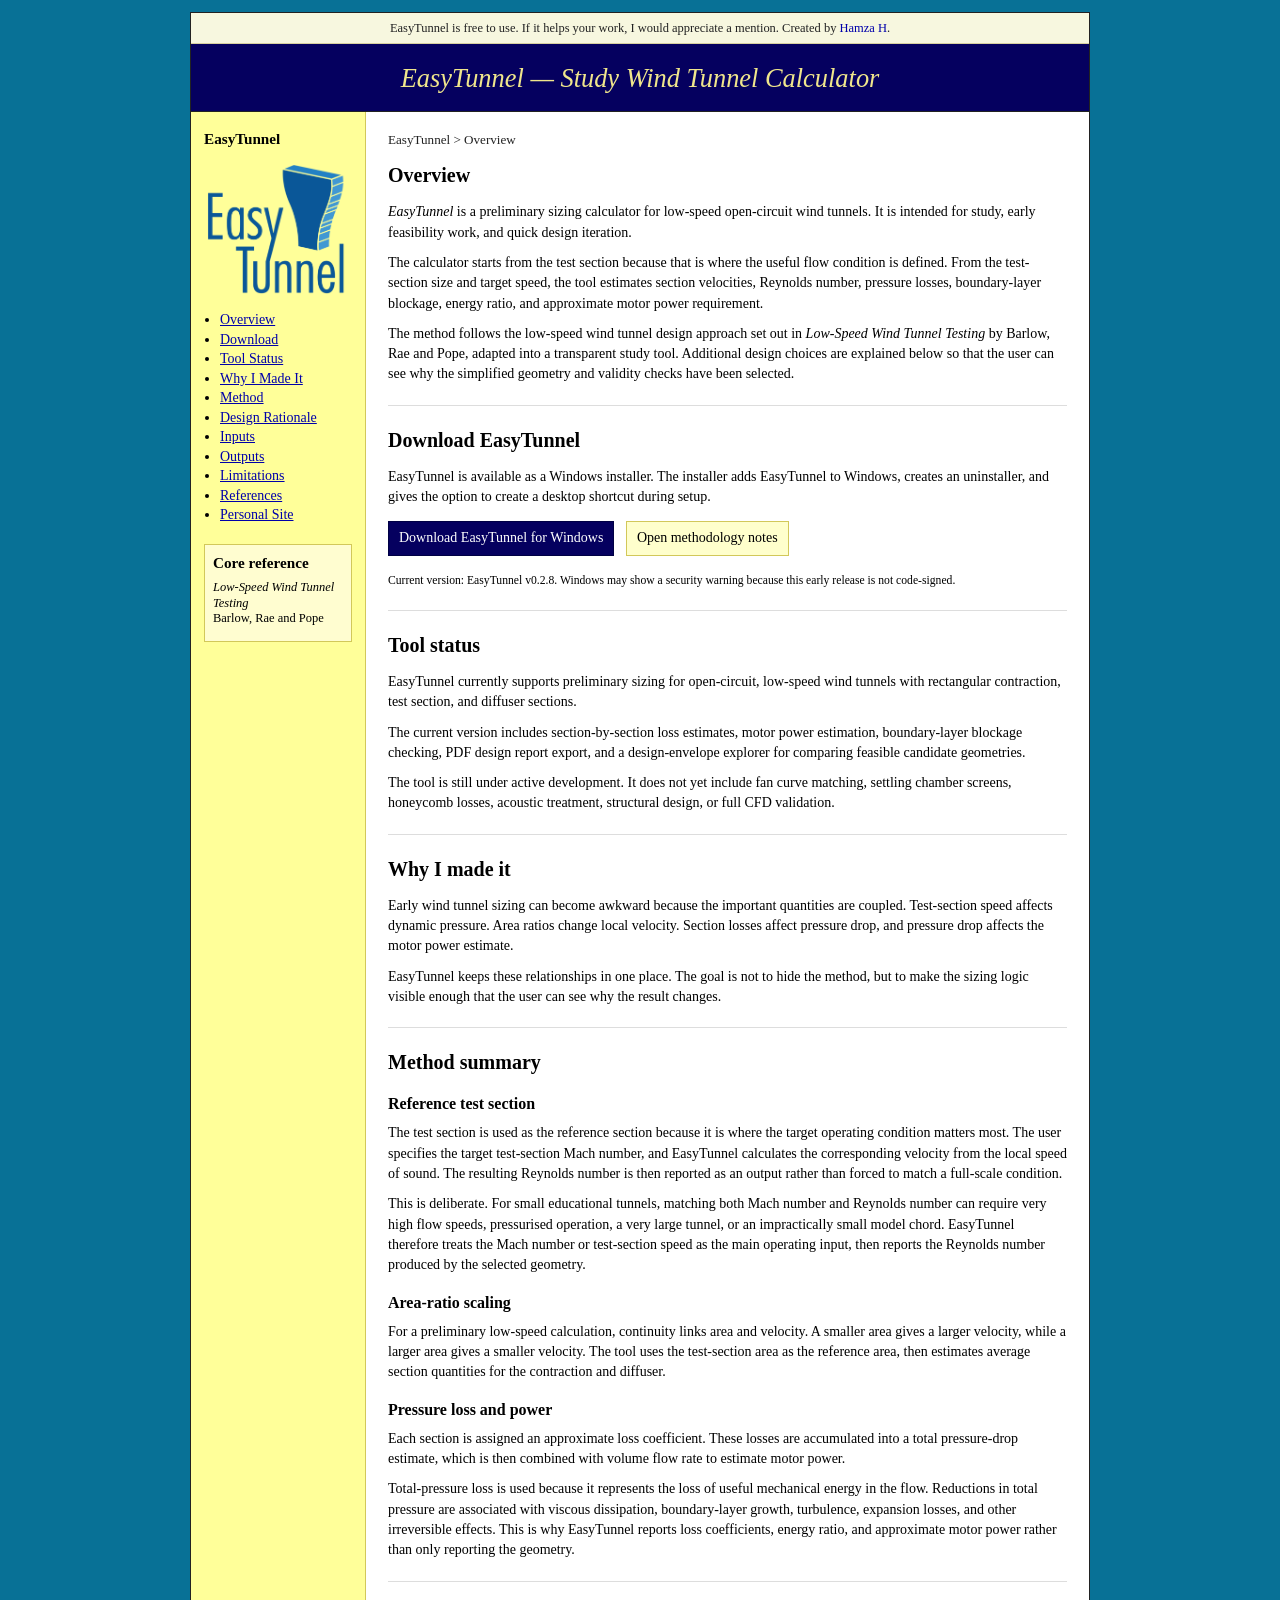
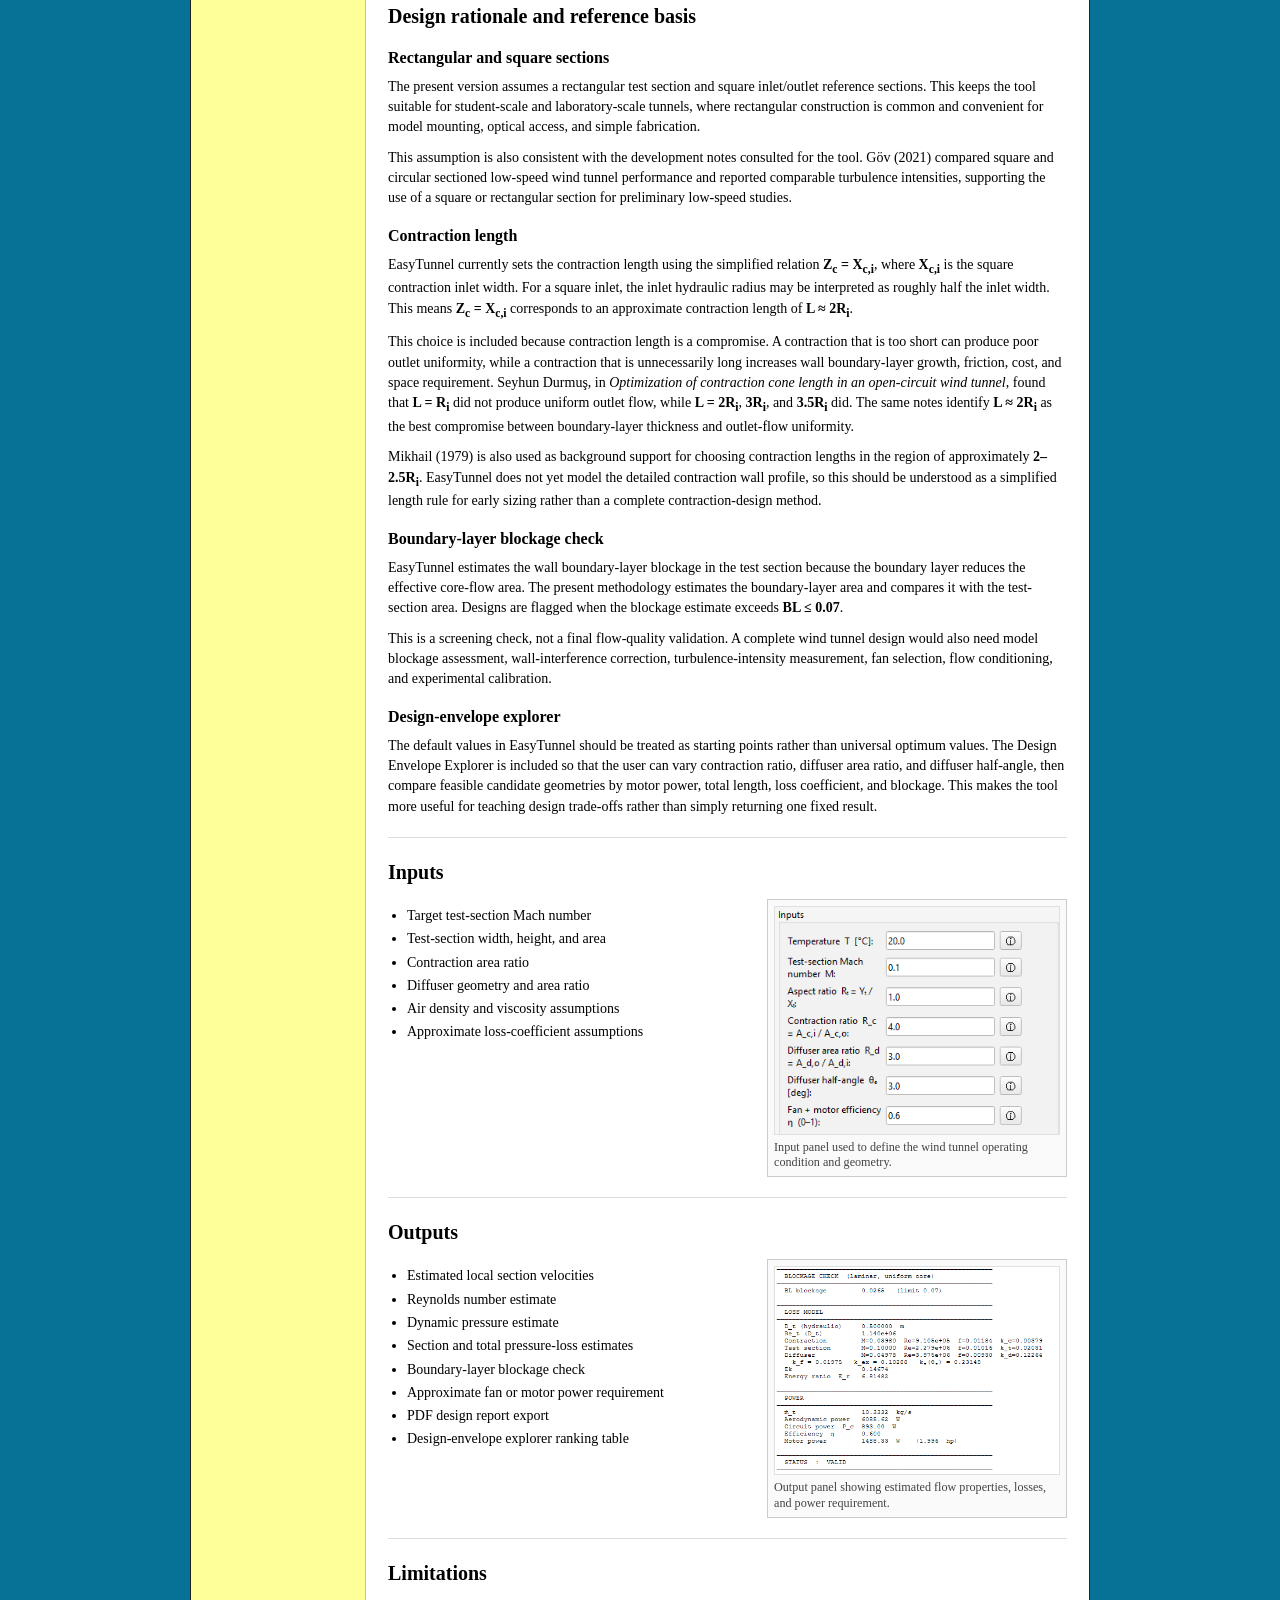
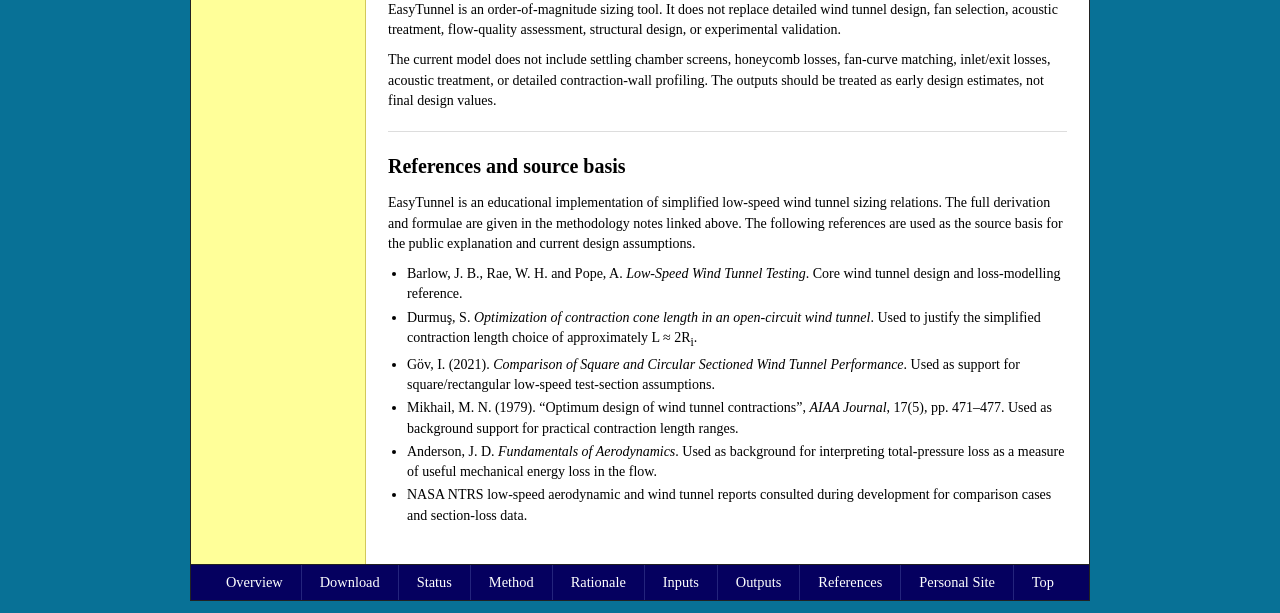
<file: website/index.html>
<!doctype html>
<html lang="en-GB">
<head>
  <meta charset="utf-8">
  <meta name="viewport" content="width=device-width, initial-scale=1">
  <title>EasyTunnel — Study Wind Tunnel Calculator</title>
  <meta name="description" content="EasyTunnel is a preliminary sizing calculator for low-speed open-circuit wind tunnels.">
  <link rel="stylesheet" href="style.css">
</head>

<body>
  <div id="site">

    <div id="credit-strip">
      EasyTunnel is free to use. If it helps your work, I would appreciate a mention.
      Created by <a href="https://harpz111.github.io/hamza-personal-site/" target="_blank" rel="noopener">Hamza H</a>.
    </div>

    <header id="header">
      <h1>EasyTunnel — Study Wind Tunnel Calculator</h1>
    </header>

    <div id="body-row">

      <aside id="sidebar">
        <strong>EasyTunnel</strong>

        <div class="sidebar-logo">
          <img src="images/easytunnel-symbol-text.png" alt="EasyTunnel logo">
        </div>

        <ul>
          <li><a href="#overview">Overview</a></li>
          <li><a href="#download">Download</a></li>
          <li><a href="#status">Tool Status</a></li>
          <li><a href="#why">Why I Made It</a></li>
          <li><a href="#method">Method</a></li>
          <li><a href="#design-rationale">Design Rationale</a></li>
          <li><a href="#inputs">Inputs</a></li>
          <li><a href="#outputs">Outputs</a></li>
          <li><a href="#limitations">Limitations</a></li>
          <li><a href="#references">References</a></li>
          <li><a href="https://harpz111.github.io/hamza-personal-site/" target="_blank" rel="noopener">Personal Site</a></li>
        </ul>

        <div class="sidebar-box">
          <p><strong>Core reference</strong></p>
          <p><em>Low-Speed Wind Tunnel Testing</em><br>Barlow, Rae and Pope</p>
        </div>
      </aside>

      <main id="content">

        <div class="breadcrumb">EasyTunnel &gt; Overview</div>

        <section id="overview">
          <h2>Overview</h2>

          <p>
            <em>EasyTunnel</em> is a preliminary sizing calculator for low-speed open-circuit wind tunnels.
            It is intended for study, early feasibility work, and quick design iteration.
          </p>

          <p>
            The calculator starts from the test section because that is where the useful flow condition is defined.
            From the test-section size and target speed, the tool estimates section velocities, Reynolds number,
            pressure losses, boundary-layer blockage, energy ratio, and approximate motor power requirement.
          </p>

          <p>
            The method follows the low-speed wind tunnel design approach set out in
            <em>Low-Speed Wind Tunnel Testing</em> by Barlow, Rae and Pope, adapted into a transparent study tool.
            Additional design choices are explained below so that the user can see why the simplified geometry and
            validity checks have been selected.
          </p>
        </section>

        <hr>

        <section id="download">
          <h2>Download EasyTunnel</h2>

          <p>
            EasyTunnel is available as a Windows installer. The installer adds EasyTunnel to Windows,
            creates an uninstaller, and gives the option to create a desktop shortcut during setup.
          </p>

          <p>
            <a class="button" href="https://github.com/harpz111/study-wind-tunnel-calculator/releases/download/v0.2.8/EasyTunnel_Setup_v0.2.8.exe">
              Download EasyTunnel for Windows
            </a>

            <a class="button secondary" href="Notes-on-EasyTunnel.pdf">
              Open methodology notes
            </a>
          </p>

          <p>
            <small>
              Current version: EasyTunnel v0.2.8. Windows may show a security warning because this early release is not code-signed.
            </small>
          </p>
        </section>

        <hr>

        <section id="status">
          <h2>Tool status</h2>

          <p>
            EasyTunnel currently supports preliminary sizing for open-circuit, low-speed wind tunnels with
            rectangular contraction, test section, and diffuser sections.
          </p>

          <p>
            The current version includes section-by-section loss estimates, motor power estimation,
            boundary-layer blockage checking, PDF design report export, and a design-envelope explorer
            for comparing feasible candidate geometries.
          </p>

          <p>
            The tool is still under active development. It does not yet include fan curve matching,
            settling chamber screens, honeycomb losses, acoustic treatment, structural design, or full CFD validation.
          </p>
        </section>

        <hr>

        <section id="why">
          <h2>Why I made it</h2>

          <p>
            Early wind tunnel sizing can become awkward because the important quantities are coupled.
            Test-section speed affects dynamic pressure. Area ratios change local velocity. Section losses
            affect pressure drop, and pressure drop affects the motor power estimate.
          </p>

          <p>
            EasyTunnel keeps these relationships in one place. The goal is not to hide the method, but to make
            the sizing logic visible enough that the user can see why the result changes.
          </p>
        </section>

        <hr>

        <section id="method">
          <h2>Method summary</h2>

          <h3>Reference test section</h3>
          <p>
            The test section is used as the reference section because it is where the target operating condition
            matters most. The user specifies the target test-section Mach number, and EasyTunnel calculates the
            corresponding velocity from the local speed of sound. The resulting Reynolds number is then reported
            as an output rather than forced to match a full-scale condition.
          </p>

          <p>
            This is deliberate. For small educational tunnels, matching both Mach number and Reynolds number can
            require very high flow speeds, pressurised operation, a very large tunnel, or an impractically small
            model chord. EasyTunnel therefore treats the Mach number or test-section speed as the main operating
            input, then reports the Reynolds number produced by the selected geometry.
          </p>

          <h3>Area-ratio scaling</h3>
          <p>
            For a preliminary low-speed calculation, continuity links area and velocity. A smaller area gives a
            larger velocity, while a larger area gives a smaller velocity. The tool uses the test-section area as
            the reference area, then estimates average section quantities for the contraction and diffuser.
          </p>

          <h3>Pressure loss and power</h3>
          <p>
            Each section is assigned an approximate loss coefficient. These losses are accumulated into a total
            pressure-drop estimate, which is then combined with volume flow rate to estimate motor power.
          </p>

          <p>
            Total-pressure loss is used because it represents the loss of useful mechanical energy in the flow.
            Reductions in total pressure are associated with viscous dissipation, boundary-layer growth, turbulence,
            expansion losses, and other irreversible effects. This is why EasyTunnel reports loss coefficients,
            energy ratio, and approximate motor power rather than only reporting the geometry.
          </p>
        </section>

        <hr>

        <section id="design-rationale">
          <h2>Design rationale and reference basis</h2>

          <h3>Rectangular and square sections</h3>
          <p>
            The present version assumes a rectangular test section and square inlet/outlet reference sections.
            This keeps the tool suitable for student-scale and laboratory-scale tunnels, where rectangular
            construction is common and convenient for model mounting, optical access, and simple fabrication.
          </p>

          <p>
            This assumption is also consistent with the development notes consulted for the tool. Göv (2021)
            compared square and circular sectioned low-speed wind tunnel performance and reported comparable
            turbulence intensities, supporting the use of a square or rectangular section for preliminary
            low-speed studies.
          </p>

          <h3>Contraction length</h3>
          <p>
            EasyTunnel currently sets the contraction length using the simplified relation
            <strong>Z<sub>c</sub> = X<sub>c,i</sub></strong>, where <strong>X<sub>c,i</sub></strong> is the square
            contraction inlet width. For a square inlet, the inlet hydraulic radius may be interpreted as roughly
            half the inlet width. This means <strong>Z<sub>c</sub> = X<sub>c,i</sub></strong> corresponds to an
            approximate contraction length of <strong>L ≈ 2R<sub>i</sub></strong>.
          </p>

          <p>
            This choice is included because contraction length is a compromise. A contraction that is too short
            can produce poor outlet uniformity, while a contraction that is unnecessarily long increases wall
            boundary-layer growth, friction, cost, and space requirement. Seyhun Durmuş, in
            <em>Optimization of contraction cone length in an open-circuit wind tunnel</em>, found that
            <strong>L = R<sub>i</sub></strong> did not produce uniform outlet flow, while
            <strong>L = 2R<sub>i</sub></strong>, <strong>3R<sub>i</sub></strong>, and
            <strong>3.5R<sub>i</sub></strong> did. The same notes identify
            <strong>L ≈ 2R<sub>i</sub></strong> as the best compromise between boundary-layer thickness and
            outlet-flow uniformity.
          </p>

          <p>
            Mikhail (1979) is also used as background support for choosing contraction lengths in the region of
            approximately <strong>2–2.5R<sub>i</sub></strong>. EasyTunnel does not yet model the detailed contraction
            wall profile, so this should be understood as a simplified length rule for early sizing rather than a
            complete contraction-design method.
          </p>

          <h3>Boundary-layer blockage check</h3>
          <p>
            EasyTunnel estimates the wall boundary-layer blockage in the test section because the boundary layer
            reduces the effective core-flow area. The present methodology estimates the boundary-layer area and
            compares it with the test-section area. Designs are flagged when the blockage estimate exceeds
            <strong>BL ≤ 0.07</strong>.
          </p>

          <p>
            This is a screening check, not a final flow-quality validation. A complete wind tunnel design would
            also need model blockage assessment, wall-interference correction, turbulence-intensity measurement,
            fan selection, flow conditioning, and experimental calibration.
          </p>

          <h3>Design-envelope explorer</h3>
          <p>
            The default values in EasyTunnel should be treated as starting points rather than universal optimum
            values. The Design Envelope Explorer is included so that the user can vary contraction ratio,
            diffuser area ratio, and diffuser half-angle, then compare feasible candidate geometries by motor
            power, total length, loss coefficient, and blockage. This makes the tool more useful for teaching
            design trade-offs rather than simply returning one fixed result.
          </p>
        </section>

        <hr>

        <section id="inputs">
          <h2>Inputs</h2>

          <div class="split-section">
            <div>
              <ul>
                <li>Target test-section Mach number</li>
                <li>Test-section width, height, and area</li>
                <li>Contraction area ratio</li>
                <li>Diffuser geometry and area ratio</li>
                <li>Air density and viscosity assumptions</li>
                <li>Approximate loss-coefficient assumptions</li>
              </ul>
            </div>

            <figure class="section-figure">
              <img src="images/input.png" alt="EasyTunnel input screen">
              <figcaption>Input panel used to define the wind tunnel operating condition and geometry.</figcaption>
            </figure>
          </div>
        </section>

        <hr>

        <section id="outputs">
          <h2>Outputs</h2>

          <div class="split-section">
            <div>
              <ul>
                <li>Estimated local section velocities</li>
                <li>Reynolds number estimate</li>
                <li>Dynamic pressure estimate</li>
                <li>Section and total pressure-loss estimates</li>
                <li>Boundary-layer blockage check</li>
                <li>Approximate fan or motor power requirement</li>
                <li>PDF design report export</li>
                <li>Design-envelope explorer ranking table</li>
              </ul>
            </div>

            <figure class="section-figure">
              <img src="images/output.png" alt="EasyTunnel output screen">
              <figcaption>Output panel showing estimated flow properties, losses, and power requirement.</figcaption>
            </figure>
          </div>
        </section>

        <hr>

        <section id="limitations">
          <h2>Limitations</h2>

          <p>
            EasyTunnel is an order-of-magnitude sizing tool. It does not replace detailed wind tunnel design,
            fan selection, acoustic treatment, flow-quality assessment, structural design, or experimental validation.
          </p>

          <p>
            The current model does not include settling chamber screens, honeycomb losses, fan-curve matching,
            inlet/exit losses, acoustic treatment, or detailed contraction-wall profiling. The outputs should be
            treated as early design estimates, not final design values.
          </p>
        </section>

        <hr>

        <section id="references">
          <h2>References and source basis</h2>

          <p>
            EasyTunnel is an educational implementation of simplified low-speed wind tunnel sizing relations.
            The full derivation and formulae are given in the methodology notes linked above. The following
            references are used as the source basis for the public explanation and current design assumptions.
          </p>

          <ul>
            <li>Barlow, J. B., Rae, W. H. and Pope, A. <em>Low-Speed Wind Tunnel Testing</em>. Core wind tunnel design and loss-modelling reference.</li>
            <li>Durmuş, S. <em>Optimization of contraction cone length in an open-circuit wind tunnel</em>. Used to justify the simplified contraction length choice of approximately L ≈ 2R<sub>i</sub>.</li>
            <li>Göv, I. (2021). <em>Comparison of Square and Circular Sectioned Wind Tunnel Performance</em>. Used as support for square/rectangular low-speed test-section assumptions.</li>
            <li>Mikhail, M. N. (1979). “Optimum design of wind tunnel contractions”, <em>AIAA Journal</em>, 17(5), pp. 471–477. Used as background support for practical contraction length ranges.</li>
            <li>Anderson, J. D. <em>Fundamentals of Aerodynamics</em>. Used as background for interpreting total-pressure loss as a measure of useful mechanical energy loss in the flow.</li>
            <li>NASA NTRS low-speed aerodynamic and wind tunnel reports consulted during development for comparison cases and section-loss data.</li>
          </ul>
        </section>

      </main>
    </div>

    <footer id="footer-nav">
      <a href="#overview">Overview</a>
      <a href="#download">Download</a>
      <a href="#status">Status</a>
      <a href="#method">Method</a>
      <a href="#design-rationale">Rationale</a>
      <a href="#inputs">Inputs</a>
      <a href="#outputs">Outputs</a>
      <a href="#references">References</a>
      <a href="https://harpz111.github.io/hamza-personal-site/" target="_blank" rel="noopener">Personal Site</a>
      <a href="#top">Top</a>
    </footer>

  </div>
</body>
</html>
</file>
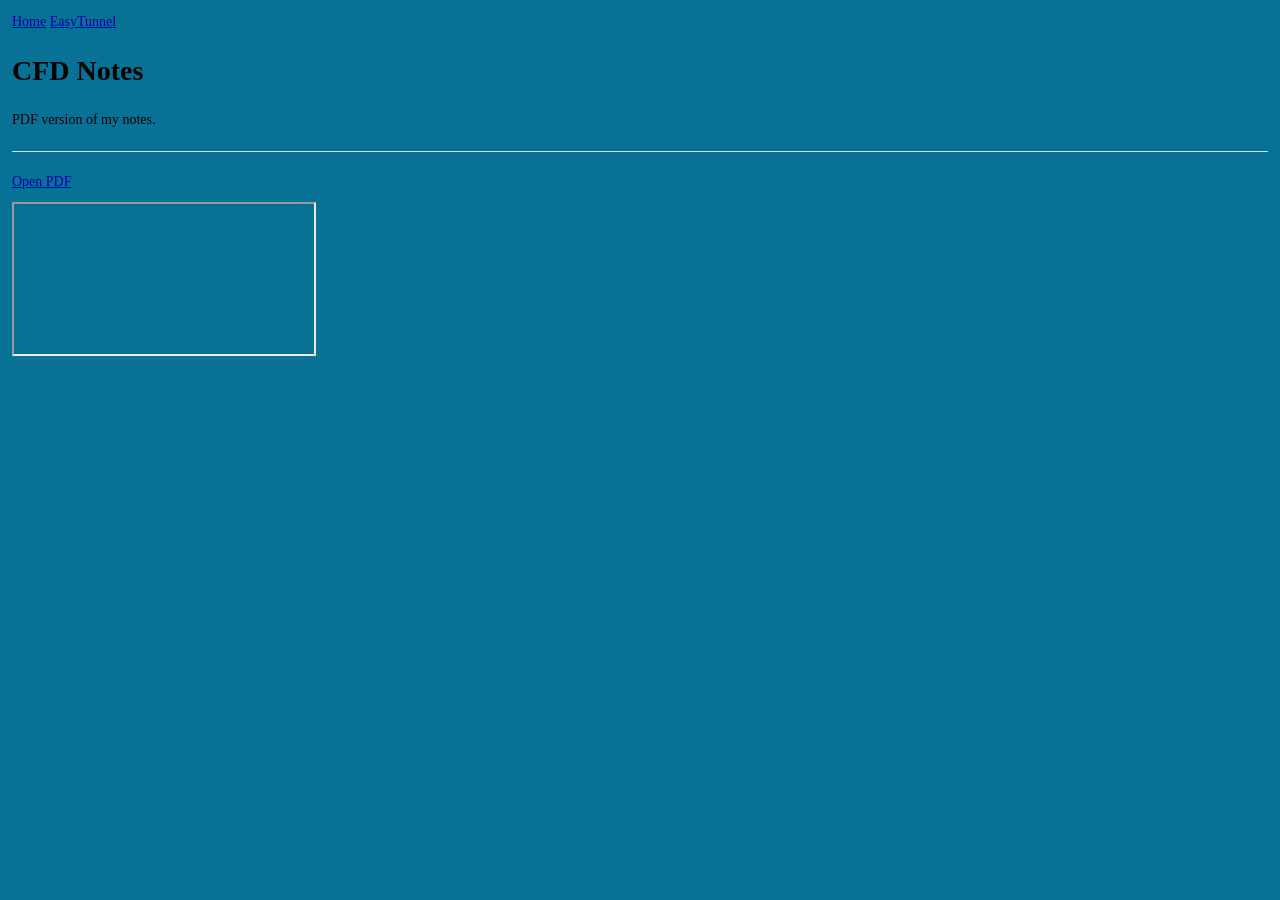
<file: website/cfd-notes.html>
<!doctype html>
<html lang="en-GB">
<head>
  <meta charset="utf-8">
  <meta name="viewport" content="width=device-width, initial-scale=1">
  <title>CFD Notes | Hamza H</title>
  <link rel="stylesheet" href="style.css">
</head>

<body>
  <div class="topnav" role="navigation" aria-label="Main navigation">
    <div class="topnav-inner">
      <a href="index.html">Home</a>
      <a href="easytunnel.html">EasyTunnel</a>
    </div>
  </div>

  <main>
    <header>
      <h1>CFD Notes</h1>
      <p class="subtitle">PDF version of my notes.</p>
    </header>

    <hr>

    <section>
      <p>
        <a href="CFD_NOTES-1.pdf" target="_blank" rel="noopener">Open PDF</a>
      </p>

      <div class="pdf-embed">
        <iframe src="CFD_NOTES-1.pdf" title="CFD Notes PDF"></iframe>
      </div>
    </section>
  </main>
</body>
</html>
</file>
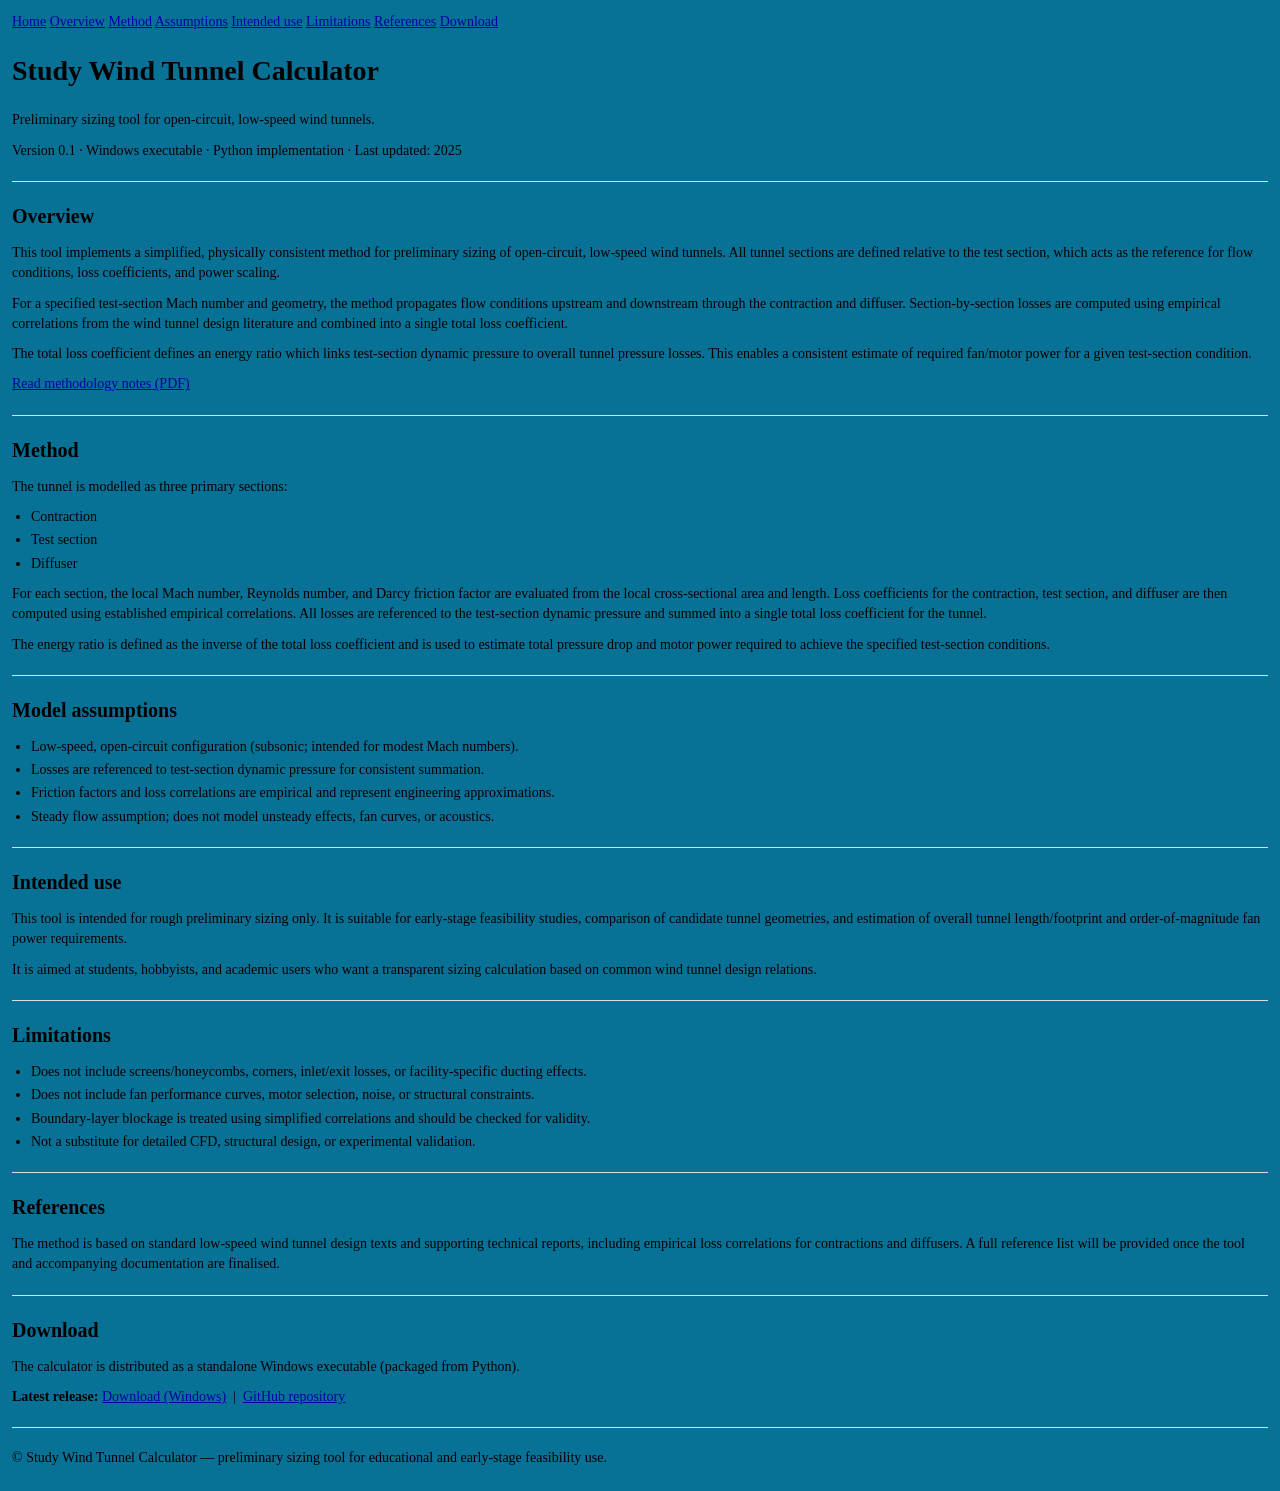
<file: website/easytunnel.html>
<!doctype html>
<html lang="en-GB">
<head>
  <meta charset="utf-8">
  <meta name="viewport" content="width=device-width, initial-scale=1">
  <title>Study Wind Tunnel Calculator</title>
  <link rel="stylesheet" href="style.css">
</head>

<body>
  <div class="topnav" role="navigation" aria-label="Section navigation">
    <div class="topnav-inner">
      <a href="index.html">Home</a>
      <a href="#overview">Overview</a>
      <a href="#method">Method</a>
      <a href="#assumptions">Assumptions</a>
      <a href="#use">Intended use</a>
      <a href="#limitations">Limitations</a>
      <a href="#references">References</a>
      <a href="#download">Download</a>
    </div>
  </div>

  <main>
    <header>
      <h1>Study Wind Tunnel Calculator</h1>

      <p class="subtitle">
        Preliminary sizing tool for open-circuit, low-speed wind tunnels.
      </p>

      <p class="meta">
        Version 0.1 · Windows executable · Python implementation · Last updated: 2025
      </p>
    </header>

    <hr>

    <section id="overview">
      <h2>Overview</h2>

      <p>
        This tool implements a simplified, physically consistent method for preliminary sizing of open-circuit,
        low-speed wind tunnels. All tunnel sections are defined relative to the test section, which acts as the
        reference for flow conditions, loss coefficients, and power scaling.
      </p>

      <p>
        For a specified test-section Mach number and geometry, the method propagates flow conditions upstream and
        downstream through the contraction and diffuser. Section-by-section losses are computed using empirical
        correlations from the wind tunnel design literature and combined into a single total loss coefficient.
      </p>

      <p>
        The total loss coefficient defines an energy ratio which links test-section dynamic pressure to overall tunnel
        pressure losses. This enables a consistent estimate of required fan/motor power for a given test-section
        condition.
      </p>

      <p>
        <a href="Notes-on-EasyTunnel.pdf" download>Read methodology notes (PDF)</a>
      </p>
    </section>

    <hr>

    <section id="method">
      <h2>Method</h2>

      <p>
        The tunnel is modelled as three primary sections:
      </p>

      <ul>
        <li>Contraction</li>
        <li>Test section</li>
        <li>Diffuser</li>
      </ul>

      <p>
        For each section, the local Mach number, Reynolds number, and Darcy friction factor are evaluated from the
        local cross-sectional area and length. Loss coefficients for the contraction, test section, and diffuser are
        then computed using established empirical correlations. All losses are referenced to the test-section dynamic
        pressure and summed into a single total loss coefficient for the tunnel.
      </p>

      <p>
        The energy ratio is defined as the inverse of the total loss coefficient and is used to estimate total pressure
        drop and motor power required to achieve the specified test-section conditions.
      </p>
    </section>

    <hr>

    <section id="assumptions">
      <h2>Model assumptions</h2>

      <ul>
        <li>Low-speed, open-circuit configuration (subsonic; intended for modest Mach numbers).</li>
        <li>Losses are referenced to test-section dynamic pressure for consistent summation.</li>
        <li>Friction factors and loss correlations are empirical and represent engineering approximations.</li>
        <li>Steady flow assumption; does not model unsteady effects, fan curves, or acoustics.</li>
      </ul>
    </section>

    <hr>

    <section id="use">
      <h2>Intended use</h2>

      <p>
        This tool is intended for rough preliminary sizing only. It is suitable for early-stage feasibility studies,
        comparison of candidate tunnel geometries, and estimation of overall tunnel length/footprint and
        order-of-magnitude fan power requirements.
      </p>

      <p>
        It is aimed at students, hobbyists, and academic users who want a transparent sizing calculation based on common
        wind tunnel design relations.
      </p>
    </section>

    <hr>

    <section id="limitations">
      <h2>Limitations</h2>

      <ul>
        <li>Does not include screens/honeycombs, corners, inlet/exit losses, or facility-specific ducting effects.</li>
        <li>Does not include fan performance curves, motor selection, noise, or structural constraints.</li>
        <li>Boundary-layer blockage is treated using simplified correlations and should be checked for validity.</li>
        <li>Not a substitute for detailed CFD, structural design, or experimental validation.</li>
      </ul>
    </section>

    <hr>

    <section id="references">
      <h2>References</h2>

      <p>
        The method is based on standard low-speed wind tunnel design texts and supporting technical reports, including
        empirical loss correlations for contractions and diffusers. A full reference list will be provided once the tool
        and accompanying documentation are finalised.
      </p>
    </section>

    <hr>

    <section id="download" class="download">
      <h2>Download</h2>

      <p>
        The calculator is distributed as a standalone Windows executable (packaged from Python).
      </p>

      <p class="note">
        <strong>Latest release:</strong>
        <a href="https://github.com/harpz111/study-wind-tunnel-calculator/releases/download/v0.1/StudyWindTunnelCalculator.v.0.1.zip" download>Download (Windows)</a>
        &nbsp;|&nbsp;
        <a href="https://github.com/harpz111/study-wind-tunnel-calculator" target="_blank" rel="noopener">GitHub repository</a>
      </p>
    </section>

    <footer>
      <hr>
      <p>
        © Study Wind Tunnel Calculator — preliminary sizing tool for educational and early-stage feasibility use.
      </p>
    </footer>
  </main>
</body>
</html>
</file>
<file: website/style.css>
:root {
  color-scheme: light;

  --page-bg: #087196;
  --header-bg: #05005f;
  --header-text: #f0e68c;
  --sidebar-bg: #ffff99;
  --sidebar-border: #d2c85a;
  --content-bg: #fff;
  --ink: #000;
  --muted: #444;
  --link: #0000aa;
  --link-hover: #8b0000;
  --line: #ddd;

  --site-width: 900px;
  --sidebar-width: 175px;
}

* {
  box-sizing: border-box;
}

html {
  scroll-behaviour: smooth;
}

body {
  margin: 0;
  padding: 12px;
  background: var(--page-bg);
  color: var(--ink);
  font-family: Georgia, "Times New Roman", Times, serif;
  font-size: 14px;
  line-height: 1.45;
}

#site {
  max-width: var(--site-width);
  margin: 0 auto;
  background: var(--content-bg);
  border: 1px solid #222;
}

#credit-strip {
  background: #f7f7df;
  border-bottom: 1px solid #d8d0a0;
  text-align: center;
  font-size: 0.78rem;
  padding: 6px 12px;
  color: #222;
}

#credit-strip a {
  color: var(--link);
  text-decoration: none;
}

#credit-strip a:hover {
  text-decoration: underline;
}

#header {
  background: var(--header-bg);
  border-bottom: 1px solid #222;
  text-align: center;
  padding: 15px 20px 14px;
}

#header h1 {
  margin: 0;
  color: var(--header-text);
  font-size: 1.65rem;
  font-style: italic;
  font-weight: normal;
}

#body-row {
  display: flex;
  align-items: stretch;
}

#sidebar {
  width: var(--sidebar-width);
  flex-shrink: 0;
  background: var(--sidebar-bg);
  border-right: 1px solid var(--sidebar-border);
  padding: 16px 13px;
}

#sidebar strong {
  display: block;
  margin-bottom: 8px;
  font-size: 0.95rem;
}

.sidebar-logo {
  margin: 14px 0 16px;
  text-align: center;
}

.sidebar-logo img {
  max-width: 142px;
  width: 100%;
  height: auto;
  display: block;
  margin: 0 auto;
}

#sidebar ul {
  margin: 0 0 18px 16px;
  padding: 0;
  list-style: disc;
}

#sidebar li {
  margin: 2px 0;
  line-height: 1.25;
}

.sidebar-box {
  margin-top: 20px;
  padding: 8px;
  background: #fffdd0;
  border: 1px solid var(--sidebar-border);
  font-size: 0.78rem;
  line-height: 1.25;
}

.sidebar-box p {
  margin: 0 0 6px;
}

#content {
  flex: 1;
  min-width: 0;
  padding: 18px 22px 28px;
  background: var(--content-bg);
}

.breadcrumb {
  margin-bottom: 12px;
  color: #222;
  font-size: 0.82rem;
}

h2 {
  margin: 0 0 12px;
  font-size: 1.25rem;
}

h3 {
  margin: 15px 0 6px;
  font-size: 1rem;
}

p {
  margin: 8px 0 10px;
}

ul {
  margin: 7px 0 10px 19px;
  padding: 0;
}

li {
  margin-bottom: 3px;
}

a {
  color: var(--link);
}

a:hover {
  color: var(--link-hover);
}

code {
  font-family: "Courier New", Courier, monospace;
  font-size: 0.9em;
}

hr {
  border: none;
  border-top: 1px solid var(--line);
  margin: 20px 0;
}

.small {
  color: var(--muted);
  font-size: 0.84rem;
}

.button {
  display: inline-block;
  margin: 4px 8px 4px 0;
  padding: 6px 10px;
  color: #fff;
  background: var(--header-bg);
  border: 1px solid #000044;
  text-decoration: none;
}

.button:hover {
  color: #fff;
  background: #11117a;
}

.button.secondary {
  color: #000;
  background: #ffffcc;
  border: 1px solid var(--sidebar-border);
}

.button.secondary:hover {
  color: #000;
  background: #fff6a8;
}

.split-section {
  display: grid;
  grid-template-columns: 1fr 300px;
  gap: 18px;
  align-items: start;
}

.section-figure {
  margin: 0;
  padding: 6px;
  border: 1px solid #ccc;
  background: #fafafa;
}

.section-figure img {
  width: 100%;
  display: block;
  object-fit: contain;
  background: #fff;
  border: 1px solid #e0e0e0;
}

.section-figure figcaption {
  margin-top: 5px;
  color: var(--muted);
  font-size: 0.76rem;
  line-height: 1.25;
}

#footer-nav {
  background: var(--header-bg);
  border-top: 1px solid #222;
  display: flex;
  justify-content: center;
  flex-wrap: wrap;
}

#footer-nav a {
  color: #fff;
  text-decoration: none;
  padding: 7px 15px;
  border-right: 1px solid #24247c;
  font-size: 0.9rem;
}

#footer-nav a:last-child {
  border-right: none;
}

#footer-nav a:hover {
  text-decoration: underline;
  color: var(--header-text);
}

@media (max-width: 760px) {
  body {
    padding: 8px;
  }

  #site {
    max-width: 100%;
  }

  #body-row {
    display: block;
  }

  #sidebar {
    width: 100%;
    border-right: none;
    border-bottom: 1px solid var(--sidebar-border);
  }

  #sidebar ul {
    columns: 2;
  }

  #content {
    padding: 16px;
  }

  .split-section {
    grid-template-columns: 1fr;
  }

  #footer-nav a {
    padding: 7px 10px;
    font-size: 0.85rem;
  }
}:root {
  color-scheme: light;

  --page-bg: #087196;
  --header-bg: #05005f;
  --header-text: #f0e68c;
  --sidebar-bg: #ffff99;
  --sidebar-border: #d2c85a;
  --content-bg: #fff;
  --ink: #000;
  --muted: #444;
  --link: #0000aa;
  --link-hover: #8b0000;
  --line: #ddd;

  --site-width: 900px;
  --sidebar-width: 175px;
}

* {
  box-sizing: border-box;
}

html {
  scroll-behavior: smooth;
}

body {
  margin: 0;
  padding: 12px;
  background: var(--page-bg);
  color: var(--ink);
  font-family: Georgia, "Times New Roman", Times, serif;
  font-size: 14px;
  line-height: 1.45;
}

#site {
  max-width: var(--site-width);
  margin: 0 auto;
  background: var(--content-bg);
  border: 1px solid #222;
}

#header {
  background: var(--header-bg);
  border-bottom: 1px solid #222;
  text-align: center;
  padding: 15px 20px 14px;
}

#header h1 {
  margin: 0;
  color: var(--header-text);
  font-size: 1.65rem;
  font-style: italic;
  font-weight: normal;
}

#body-row {
  display: flex;
  align-items: stretch;
}

#sidebar {
  width: var(--sidebar-width);
  flex-shrink: 0;
  background: var(--sidebar-bg);
  border-right: 1px solid var(--sidebar-border);
  padding: 16px 13px;
}

#sidebar strong {
  display: block;
  margin-bottom: 8px;
  font-size: 0.95rem;
}

.sidebar-logo {
  margin: 14px 0 16px;
  text-align: center;
}

.sidebar-logo img {
  max-width: 142px;
  width: 100%;
  height: auto;
  display: block;
  margin: 0 auto;
}

#sidebar ul {
  margin: 0 0 18px 16px;
  padding: 0;
  list-style: disc;
}

#sidebar li {
  margin: 2px 0;
  line-height: 1.25;
}

.sidebar-box {
  margin-top: 20px;
  padding: 8px;
  background: #fffdd0;
  border: 1px solid var(--sidebar-border);
  font-size: 0.78rem;
  line-height: 1.25;
}

.sidebar-box p {
  margin: 0 0 6px;
}

#content {
  flex: 1;
  min-width: 0;
  padding: 18px 22px 28px;
  background: var(--content-bg);
}

.breadcrumb {
  margin-bottom: 12px;
  color: #222;
  font-size: 0.82rem;
}

h2 {
  margin: 0 0 12px;
  font-size: 1.25rem;
}

h3 {
  margin: 15px 0 6px;
  font-size: 1rem;
}

p {
  margin: 8px 0 10px;
}

ul {
  margin: 7px 0 10px 19px;
  padding: 0;
}

li {
  margin-bottom: 3px;
}

a {
  color: var(--link);
}

a:hover {
  color: var(--link-hover);
}

code {
  font-family: "Courier New", Courier, monospace;
  font-size: 0.9em;
}

hr {
  border: none;
  border-top: 1px solid var(--line);
  margin: 20px 0;
}

.small {
  color: var(--muted);
  font-size: 0.84rem;
}

.button {
  display: inline-block;
  margin: 4px 8px 4px 0;
  padding: 6px 10px;
  color: #fff;
  background: var(--header-bg);
  border: 1px solid #000044;
  text-decoration: none;
}

.button:hover {
  color: #fff;
  background: #11117a;
}

.button.secondary {
  color: #000;
  background: #ffffcc;
  border: 1px solid var(--sidebar-border);
}

.button.secondary:hover {
  color: #000;
  background: #fff6a8;
}

.split-section {
  display: grid;
  grid-template-columns: 1fr 300px;
  gap: 18px;
  align-items: start;
}

.section-figure {
  margin: 0;
  padding: 6px;
  border: 1px solid #ccc;
  background: #fafafa;
}

.section-figure img {
  width: 100%;
  display: block;
  object-fit: contain;
  background: #fff;
  border: 1px solid #e0e0e0;
}

.section-figure figcaption {
  margin-top: 5px;
  color: var(--muted);
  font-size: 0.76rem;
  line-height: 1.25;
}

#footer-nav {
  background: var(--header-bg);
  border-top: 1px solid #222;
  display: flex;
  justify-content: center;
  flex-wrap: wrap;
}

#footer-nav a {
  color: #fff;
  text-decoration: none;
  padding: 7px 18px;
  border-right: 1px solid #24247c;
  font-size: 0.9rem;
}

#footer-nav a:last-child {
  border-right: none;
}

#footer-nav a:hover {
  text-decoration: underline;
  color: var(--header-text);
}

@media (max-width: 760px) {
  body {
    padding: 8px;
  }

  #site {
    max-width: 100%;
  }
#credit-strip {
  background: #f7f7df;
  border-bottom: 1px solid #d8d0a0;
  text-align: center;
  font-size: 0.78rem;
  padding: 6px 12px;
  color: #222;
}

#credit-strip a {
  color: var(--link);
  text-decoration: none;
}

#credit-strip a:hover {
  text-decoration: underline;
}
  #body-row {
    display: block;
  }

  #sidebar {
    width: 100%;
    border-right: none;
    border-bottom: 1px solid var(--sidebar-border);
  }

  #sidebar ul {
    columns: 2;
  }

  #content {
    padding: 16px;
  }

  .split-section {
    grid-template-columns: 1fr;
  }

  #footer-nav a {
    padding: 7px 10px;
    font-size: 0.85rem;
  }
}
</file>
